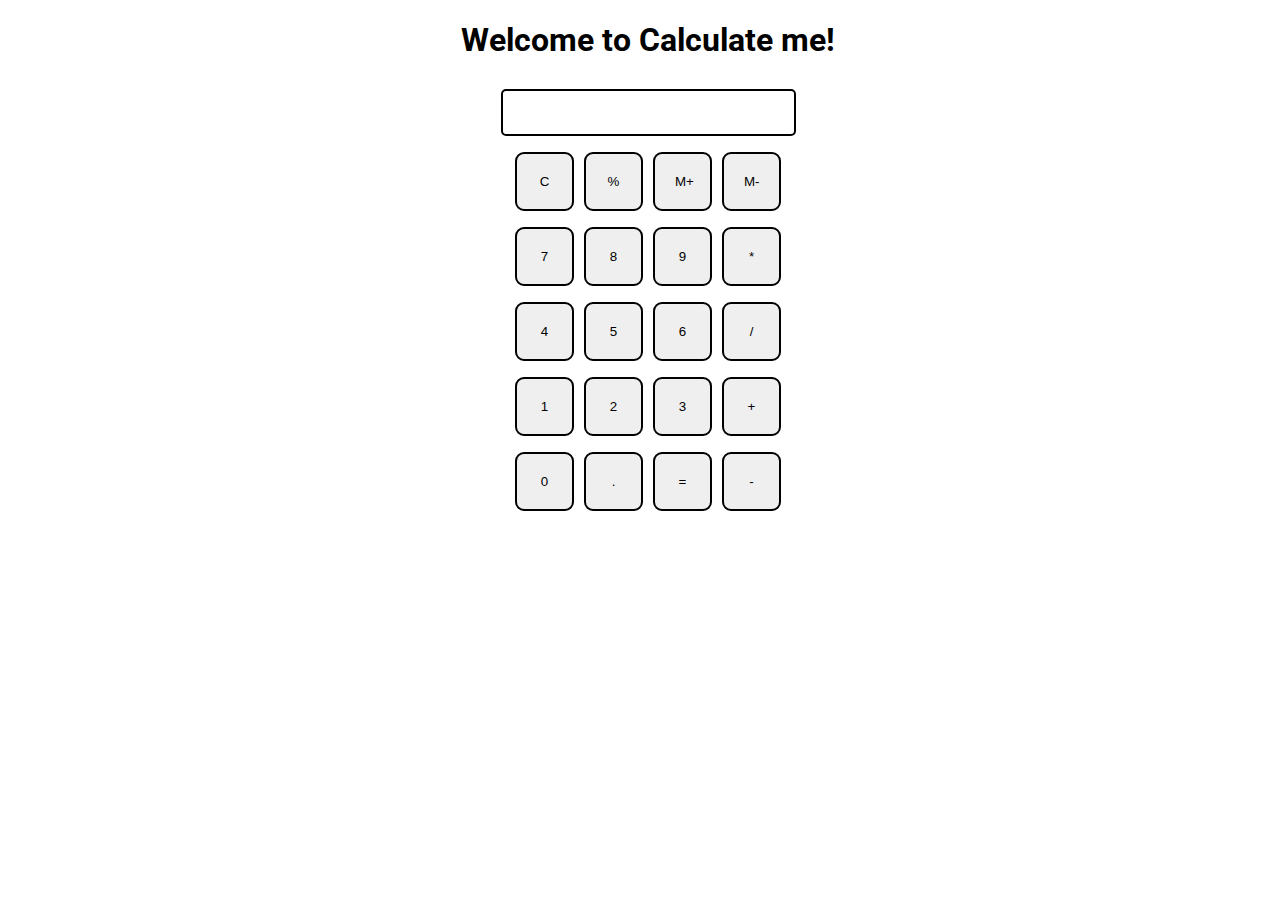
<file: index.html>
<!DOCTYPE html>
<html>

<head>
    <meta charset="utf-8">
    <meta name="viewport" content="width=device-width">
    <title>Calculate me! - A calculator made my me</title>
    <link href="style.css" rel="stylesheet" type="text/css" />
    <link href="utils.css" rel="stylesheet" type="text/css" />
</head>

<body>
<h1 class="text-center">Welcome to Calculate me!</h1>
<div class="container flex flex-col  items-center mx-auto m-w-20">
    <div class="row">
        <input class="input" type="text"/>
    </div>
    <div class="row">
        <button class="button">C</button>
        <button class="button">%</button>
        <button class="button">M+</button>
        <button class="button">M-</button>
    </div>
    <div class="row">
        <button class="button">7</button>
        <button class="button">8</button>
        <button class="button">9</button>
        <button class="button">*</button>
    </div>
    <div class="row">
        <button class="button">4</button>
        <button class="button">5</button>
        <button class="button">6</button>
        <button class="button">/</button>
    </div>
    <div class="row">
        <button class="button">1</button>
        <button class="button">2</button>
        <button class="button">3</button>
        <button class="button">+</button>
    </div>
    <div class="row">
        <button class="button">0</button>
        <button class="button">.</button>
        <button class="button">=</button>
        <button class="button">-</button>
    </div>
</div>
<script src="script.js"></script>
</body>

</html>
</file>
<file: style.css>
@import url('https://fonts.googleapis.com/css2?family=Roboto:wght@300&family=Ubuntu:wght@300&display=swap');
html, body {
    height: 100%;
    width: 100%;
    font-family: 'Roboto', sans-serif;
}

.button {
    padding: 20px;
    margin: 0 3px;
    border: 2px solid black;
    border-radius: 9px;
    cursor: pointer;
    width: 59px;
}

.row {
    margin: 8px 0;
}

.row input {
    width: 291px;
    font-size: 20px;
    margin: 0;
    padding: 10px 0px;
    border: 2px solid black;
    border-radius: 5px;
}
</file>
<file: utils.css>
.text-center {
    text-align: center;
}

.big-red {
    background: red;
}

.mx-ayto {
    margin: auto;
}

.flex {
    display: flex;
}

.flex-col {
    flex-direction: column;
}

.items-center {
    align-items: center;
}
</file>
